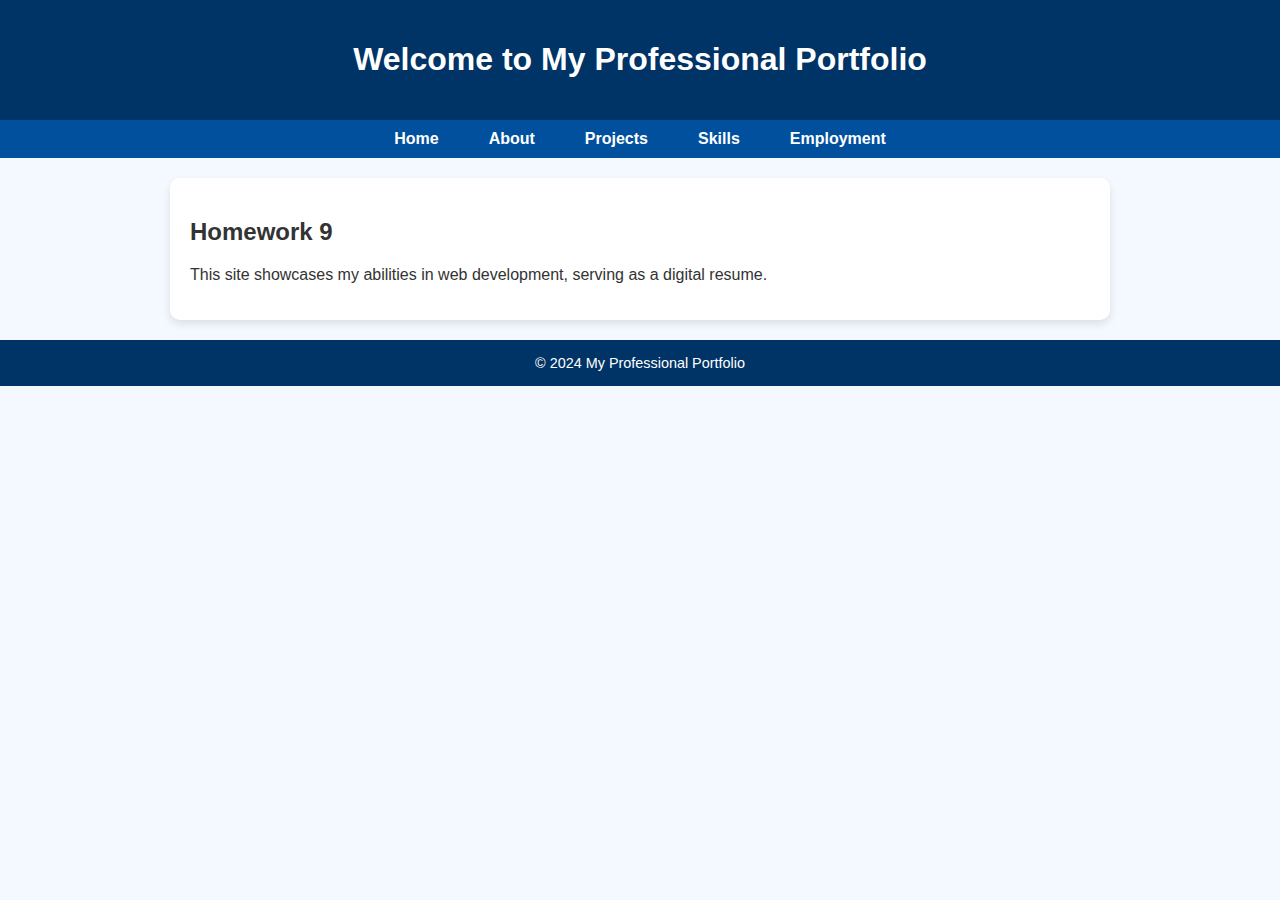
<file: Index.html>
<!DOCTYPE html>
<html lang="en">
<head>
    <meta charset="UTF-8">
    <meta name="viewport" content="width=device-width, initial-scale=1.0">
    <title>Home</title>
    <link rel="stylesheet" href="css/style.css">
</head>
<body>
    <header>
        <h1>Welcome to My Professional Portfolio</h1>
    </header>
    <nav>
        <ul>
            <li><a href="index.html">Home</a></li>
            <li><a href="About.html">About</a></li>
            <li><a href="Projects.html">Projects</a></li>
            <li><a href="Skills.html">Skills</a></li>
            <li><a href="Employment.html">Employment</a></li>
        </ul>
    </nav>
    <main>
        <h2>Homework 9</h2>
        <p>This site showcases my abilities in web development, serving as a digital resume.</p>
    </main>
    <footer>
        &copy; 2024 My Professional Portfolio
    </footer>
    <script src="js/script.js"></script>
</body>
</html>
</file>
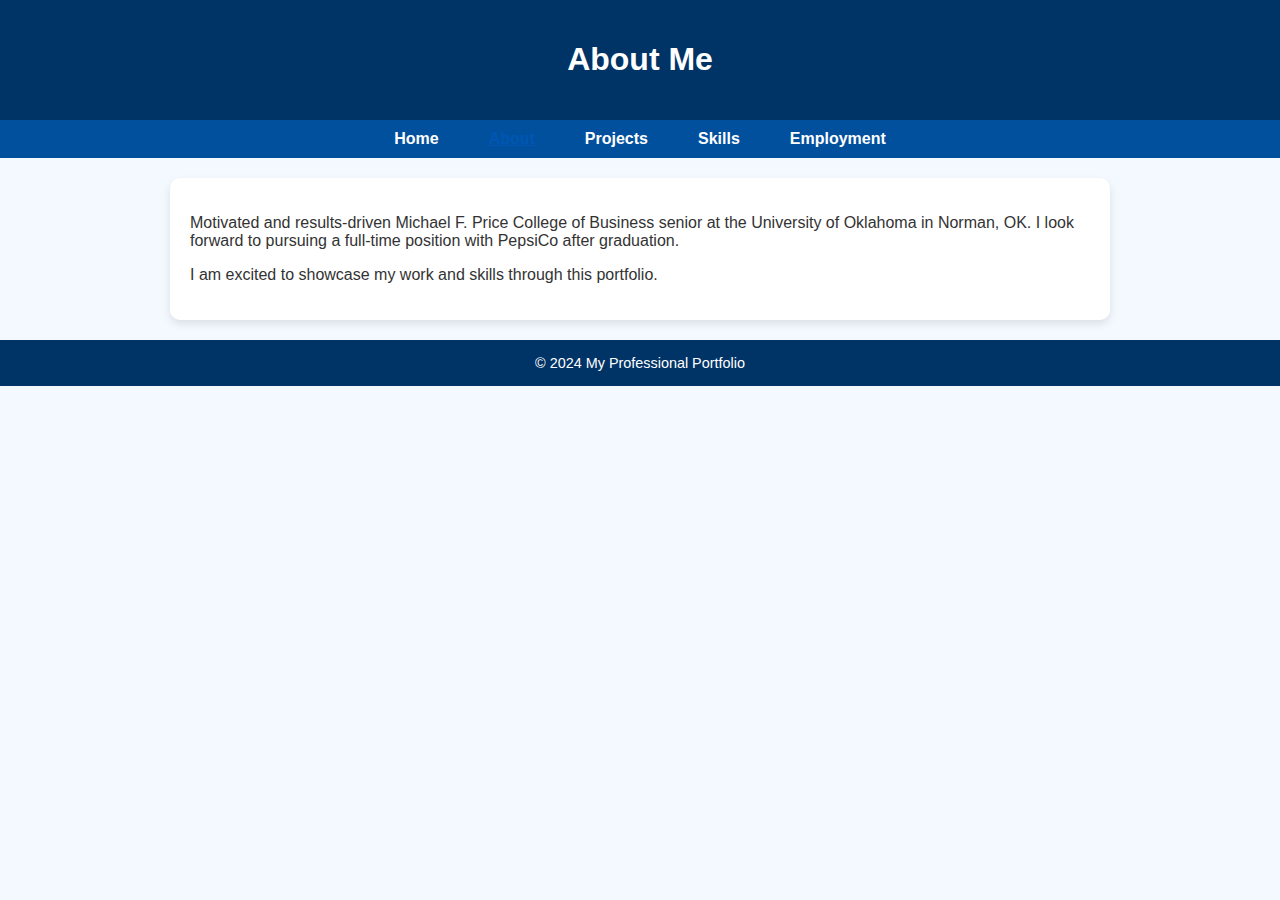
<file: About.html>
<!DOCTYPE html>
<html lang="en">
<head>
    <meta charset="UTF-8">
    <meta name="viewport" content="width=device-width, initial-scale=1.0">
    <title>About</title>
    <link rel="stylesheet" href="css/style.css">
</head>
<body>
    <header>
        <h1>About Me</h1>
    </header>
    <nav>
        <ul>
            <li><a href="index.html">Home</a></li>
            <li><a href="About.html">About</a></li>
            <li><a href="Projects.html">Projects</a></li>
            <li><a href="Skills.html">Skills</a></li>
            <li><a href="Employment.html">Employment</a></li>
        </ul>
    </nav>
    <main>
        <p>
            Motivated and results-driven Michael F. Price College of Business senior at the University of Oklahoma in Norman, OK.
            I look forward to pursuing a full-time position with PepsiCo after graduation.
        </p>
        <p>I am excited to showcase my work and skills through this portfolio.</p>
    </main>
    <footer>
        &copy; 2024 My Professional Portfolio
    </footer>
    <script src="js/script.js"></script>
</body>
</html>
</file>
<file: css/style.css>
﻿/* General Styling */
body {
    font-family: Arial, sans-serif;
    margin: 0;
    padding: 0;
    background-color: #f4f9ff; /* Light blue */
    color: #333; /* Dark text for readability */
}

header {
    background-color: #003366; /* Dark blue */
    color: white;
    text-align: center;
    padding: 20px;
    box-shadow: 0 4px 8px rgba(0, 0, 0, 0.2);
}

/* Navigation Styling */
nav {
    background-color: #00509e; /* Medium blue */
    display: flex;
    justify-content: center;
    padding: 10px;
}

    nav ul {
        list-style-type: none;
        margin: 0;
        padding: 0;
        display: flex;
        gap: 20px;
    }

    nav a {
        text-decoration: none;
        color: white;
        font-weight: bold;
        padding: 8px 15px;
        border-radius: 5px;
        transition: background-color 0.3s ease;
    }

        nav a:hover {
            background-color: #003366; /* Dark blue hover effect */
        }

/* Main Content Styling */
main {
    max-width: 900px;
    margin: 20px auto;
    padding: 20px;
    background-color: white; /* Content box */
    border-radius: 10px;
    box-shadow: 0 4px 8px rgba(0, 0, 0, 0.1);
}

/* Footer Styling */
footer {
    text-align: center;
    background-color: #003366;
    color: white;
    padding: 15px 0;
    margin-top: 20px;
    font-size: 0.9em;
}
.active {
    font-weight: bold;
    color: #0056b3; /* Example: Dark blue for the active link */
    text-decoration: underline;
}
</file>
